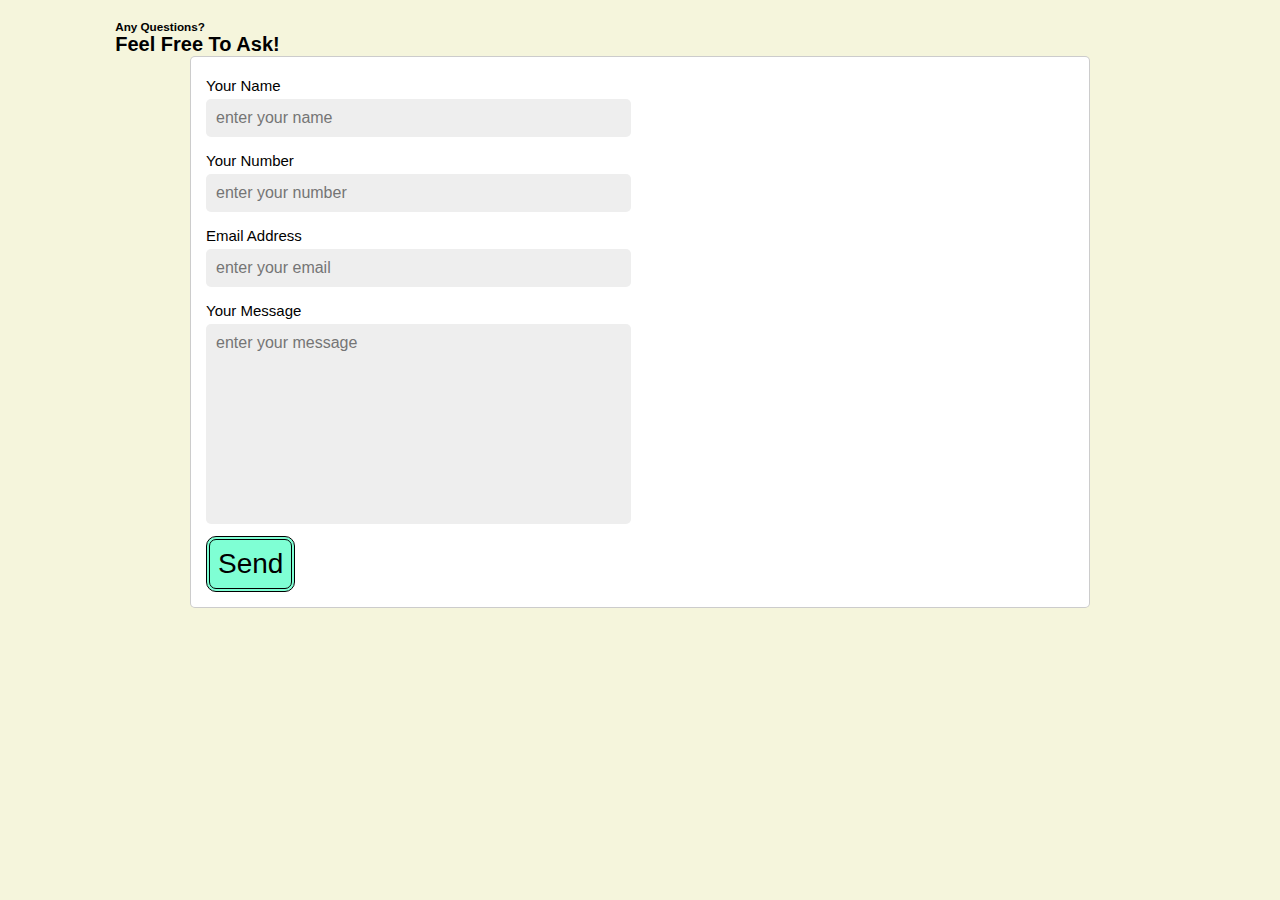
<file: index.4.html>
<!DOCTYPE html>
<html lang="en">
<head>
    <meta charset="UTF-8">
    <meta http-equiv="X-UA-Compatible" content="IE=edge">
    <meta name="viewport" content="width=device-width, initial-scale=1.0">
    <link rel="stylesheet" href="./2.css">
    <title>Contact Us</title>
</head>
<body>
    <section class="order" id="order">

        <h3 class="sub-heading">Any Questions?</h3>
        <h1 class="heading">Feel free to ask!</h1>
    
        <form action="./Untitled-1.html">
    
            <div class="inputBox">
                <div class="input">
                    <span>your name</span>
                    <input type="text" placeholder="enter your name">
                </div>
                <div class="input">
                    <span>your number</span>
                    <input type="text" placeholder="enter your number">
                </div>
        
                        <div class="inputBox">
                    
                            <div class="input">
                                <span>Email Address</span>
                                <input type="text" placeholder="enter your email">
                            </div>
                            <div class="input">
                                <span>your message</span>
                                <textarea name="" placeholder="enter your message" id="" cols="30" rows="10"></textarea>
                            </div>
                            

                        </div>
                       <input type="submit" value="Send" class="btn">      
                        
    
           
        </form>
    </section>
    
    
</body>
</html>
</file>
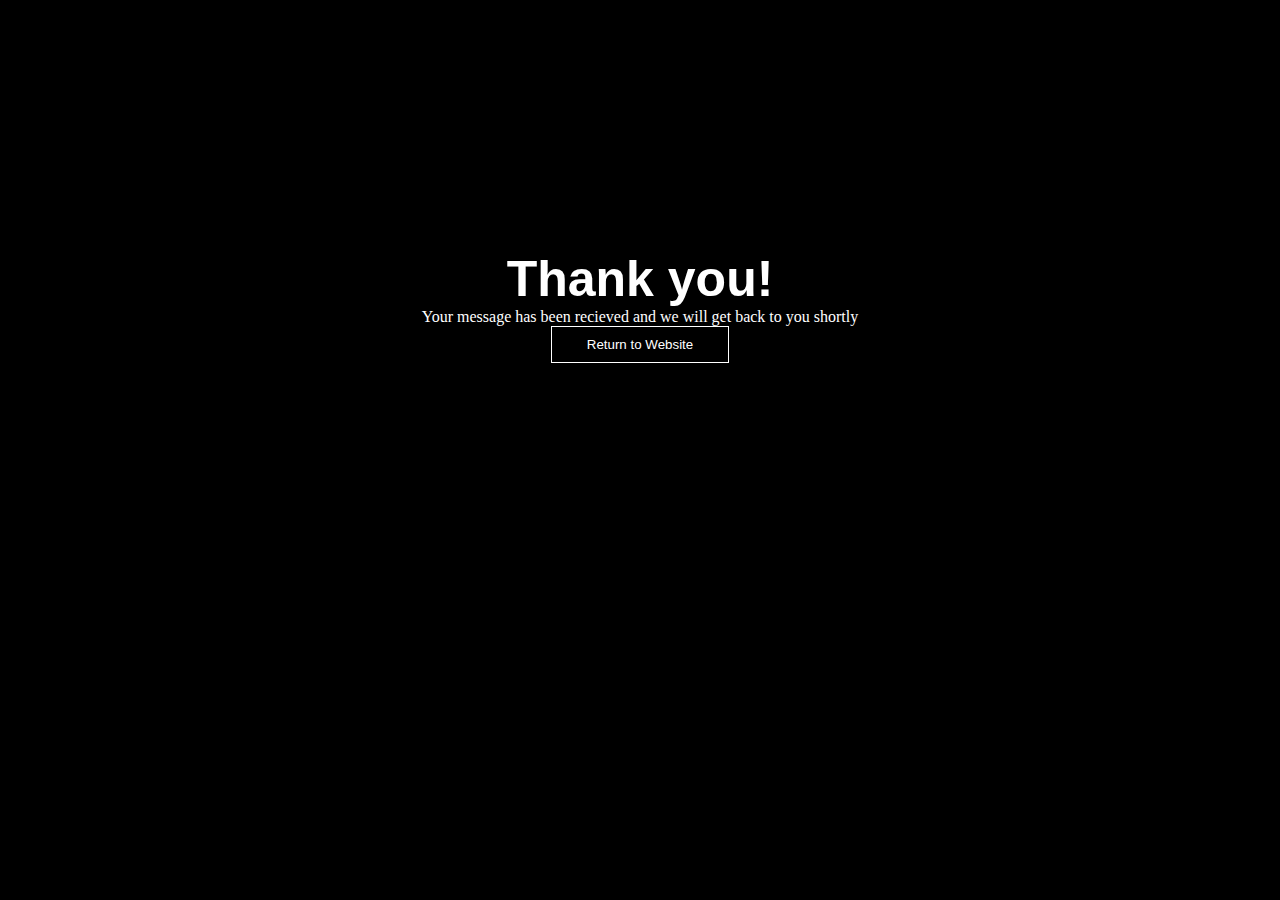
<file: Untitled-1.html>
<!DOCTYPE html>
<html lang="en">
<head>
    <meta charset="UTF-8">
    <meta http-equiv="X-UA-Compatible" content="IE=edge">
    <meta name="viewport" content="width=device-width, initial-scale=1.0">
    <link rel="stylesheet" href="./thanks.css">

    <title>order</title>
</head>
<body>
    <form action="./index.html" class="form">
        <h3>Thank you!</h3>
        <p>Your message has been recieved and we will get back to you shortly
        </p>

        <button class="click">
            Return to Website
        </button>
    </form>

    <script src="./index.html"></script> 
    
</body>
</html>
</file>
<file: 2.css>
body{
    background-color:beige;
}
.about .row{
    display:flex;
    flex-wrap:wrap;
    gap:1.5rem;
    align-items:center;
}
.about .row .content{
    flex:1 1 45rem;
}

.about .row .content h3{
  color:var(--black);
  font-size:4rem;
  padding:.5rem 0;  
}

.about .row .content p{
    color:var(--light-color);
    font-size:1.5rem;
    padding:.5rem 0;
    line-height: 2
}

.about .row .content .icons-container{
    display:flex;
    gap:1rem;
    flex-wrap:wrap;
    padding:1rem 0;
    margin-top: .5rem;

}

.about .row .content .icons-container .icons{
    background:#eee;
    border-radius: .5rem;
    border: .1rem solid rgba(0,0,0,.2);
    display:flex;
    align-items:center;
    justify-content:center;
    gap:1rem;
    flex:1 1 17rem;
    padding:1.5rem 1rem;
}

.about .row .content .icons-container .icons i {
    font-size: 2.5rem;
    color:var(--blue);
}

.about .row .content .icons-container .icons span{
    font-size:1.5rem;
    color:var(--black);
}

.menu .box-container{
    display:grid;
    grid-template-columns:repeat(auto-fit,minmax(30rem,1fr));
    gap:1.5rem;
}
.menu .box-container .box{
    background:#fff;
    border: .1rem solid rgba(0,0,0,.2);
    border-radius: .5rem;
    box-shadow:var(--box-shadow);
}

.menu .box-container .box .image{
    height: 25rem;
    width:100%;
    padding:1.5rem;
    overflow:hidden;
}


.menu .box-container .box .image img{
    height:75%;
    width:60%;
    border-radius:.5rem;
}

.menu .box-container .box .image .fa-heart{
    position:absolute;
    top:2.5rem;
    right:2.5rem;
    height:5rem;
    width:5rem;
    line-height:5rem;
    text-align:center;
    font-size:2rem;
    background:#fff;
    border-radius:50%;
    color:var(--black);
}

.menu .box-container .box .image .fa-heart:hover{
    background-color:var(--blue);
    color:#fff;
}

.menu .box-container .box .content{
    padding:2rem;
    padding-top:0;
}

.menu .box-container .box .content .stars{
    padding-bottom:1rem;
}

.menu .box-container .box .content .stars i{
    font-size:1.7rem;
    color:var(--blue);
}

.menu .box-container .box .content h3{
   color:var(--black);
   font-size:2.5rem;
}

.menu .box-container .box .content p{
    color:var(--light-color);
    font-size:1.6rem;
    padding:5rem 0;
    line-height:1.5;
}

.menu .box-container .box .content .price{
    color:var(--blue);
    margin-left:1rem;
    font-size:2.5rem;
}
*{
    font-family:'Nunito',sans-serif;
    margin:0; 
    padding:0;
    box-sizing:border-box; 
    text-decoration:none;
    outline:none;
    border:none;
    text-transform:capitalize;
    transition: all .2s linear;
}

html{
    font-size: 62.5%;
    overflow-x:hidden;
    scroll-padding-top:5.5rem;
    scroll-behavior:smooth;
}

section{
    padding:2rem 9%;
}


.about .row .image{
    flex:1 1 45rem;
}

.about .row .image img{
  width:40%;
}

.about .row .content{
    flex:1 1 45rem;
}

.btn{
    font-size:28px;
    padding:8px;
    border-radius:10px;
    border:4px double black;
    color:black;
    background-color: aquamarine;

}

.Main-nav{
    display:flex;
    justify-content:center;
    align-items:center;
    background-color:aquamarine;
    position:sticky;
    top:0;
}

.Main-nav ul {
display:flex;
list-style:none;
margin:20px 0px;
}

.Main-nav ul li{
    font-family:century;
    font-size:1.1rem;
    font-weight:bold;
}

.Main-nav ul li a {
    text-decoration:none;
    color:black;
    padding:8px 25px;
    transition: all .5s ease;
}
.Main-nav ul li a:hover{
    background-color:white;
    color:black;
    box-shadow:0 0 10px white;
}
footer {
    position: fixed;
    padding: 10px 10px 0px 10px;
    bottom:0;
    width: 100%;
    height:20px;
    background-color:aquamarine;
    display:flex;
    text-align:center;
    justify-content:center;
    padding:1.1em;
}



.logo{
    font-size:1.1rem;
    color:var(--text-color);
    font-weight:400;
    font-family:cursive;
}
.order form{
    max-width:90rem;
    border-radius:.5rem;
    box-shadow:var(--box-shadow);
    border:.1rem solid rgba(0,0,0,.2);
    background:#fff;
    padding:1.5rem;
    margin:0 auto;
}

.order form .inputBox .input{
    width:49%;

}
.order form .inputBox .input span{
    display:block;
    padding:.5rem 0;
    font-size:1.5rem;
    color:var(--light-color);
}

.order form .inputBox .input input,
.order form .inputBox .input textarea{
    background:#eee;
    border-radius: .5rem;
    padding:1rem;
    font-size:1.6rem;
    color:var(--black);
    text-transform:none;
    margin-bottom:1rem;
    width:100%;
}
.order form .inputBox .input input:focus,
.order form .inputBox .input textarea:focus{
    border:.1rem solid var(--blue);
}

.order form .inputBox .input textarea{
    height:20rem;
    resize:none;
}

.order form  .btn{
    margin-top:0;
}
</file>
<file: thanks.css>
*{
    margin:0;
    padding:0;
    box-sizing:border-box;
}


/*thanks*/
body,html
{
	font-family: 'Anton', sans-serif;
font-family: 'Righteous', cursive;
	
	background:#ccc;
	overflow:hidden;
}

html,body
{
	width:100%;
	height:800px;
	background:#000;
    text-align:center ;
	
}
h3,p
{
	
	color:#fff;
	text-align:center ;
}

 h3
{
	padding-top:250px;
	font-size:50px;
	font-family: 'Anton', sans-serif;
}

 p
{
	font-family: 'Righteous', cursive;
	
    
}
.click{
    padding:10px 35px;
    background-color:transparent;
    border: 1px solid white;
    color:white;
    outline:none;
    transition: .6s ease;
    align-items:center;
    
}
.click:hover{
    cursor:pointer;
    background-color:white;
    color:black;
    box-shadow:0 0 5px white,0 0 10px white, 0 0 15px white;
    font-weight:bold;
}
</file>
